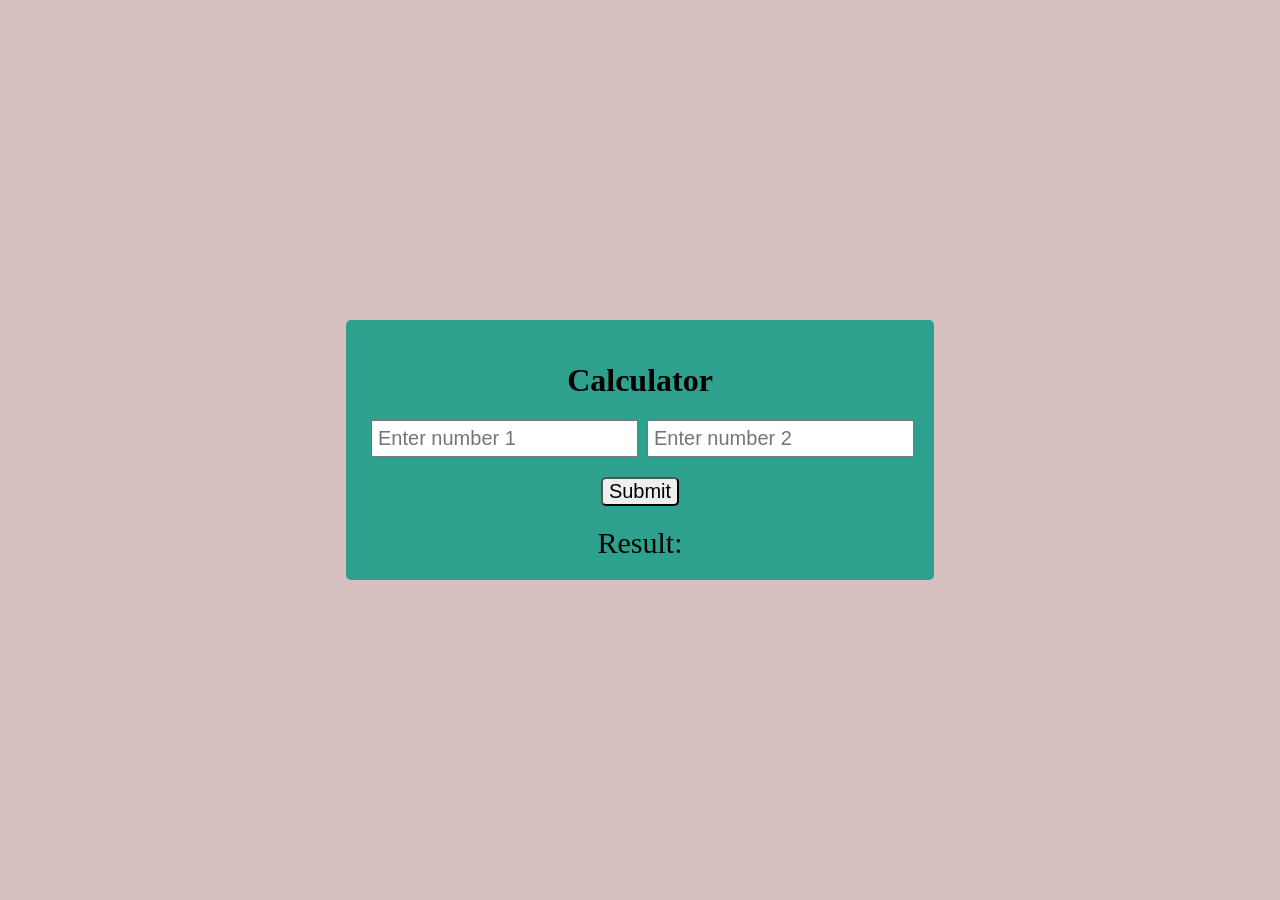
<file: Sum of Two Number/index.html>
<!DOCTYPE html>
<html lang="en">
<head>
    <meta charset="UTF-8">
    <meta name="viewport" content="width=device-width, initial-scale=1.0">
    <title>Calculator</title>
    <link rel="stylesheet" href="style.css">
</head>
<body>

    <div id="root">
        <h1>Calculator</h1>
        <div id="root2">
            <input id="first" type="number" placeholder="Enter number 1">
            <input id="second" type="number" placeholder="Enter number 2">
        </div>
        <button>Submit</button>
        <div id="result">Result: </div>
    </div>
    <script src="first.js"></script>
</body>
</html>
</file>
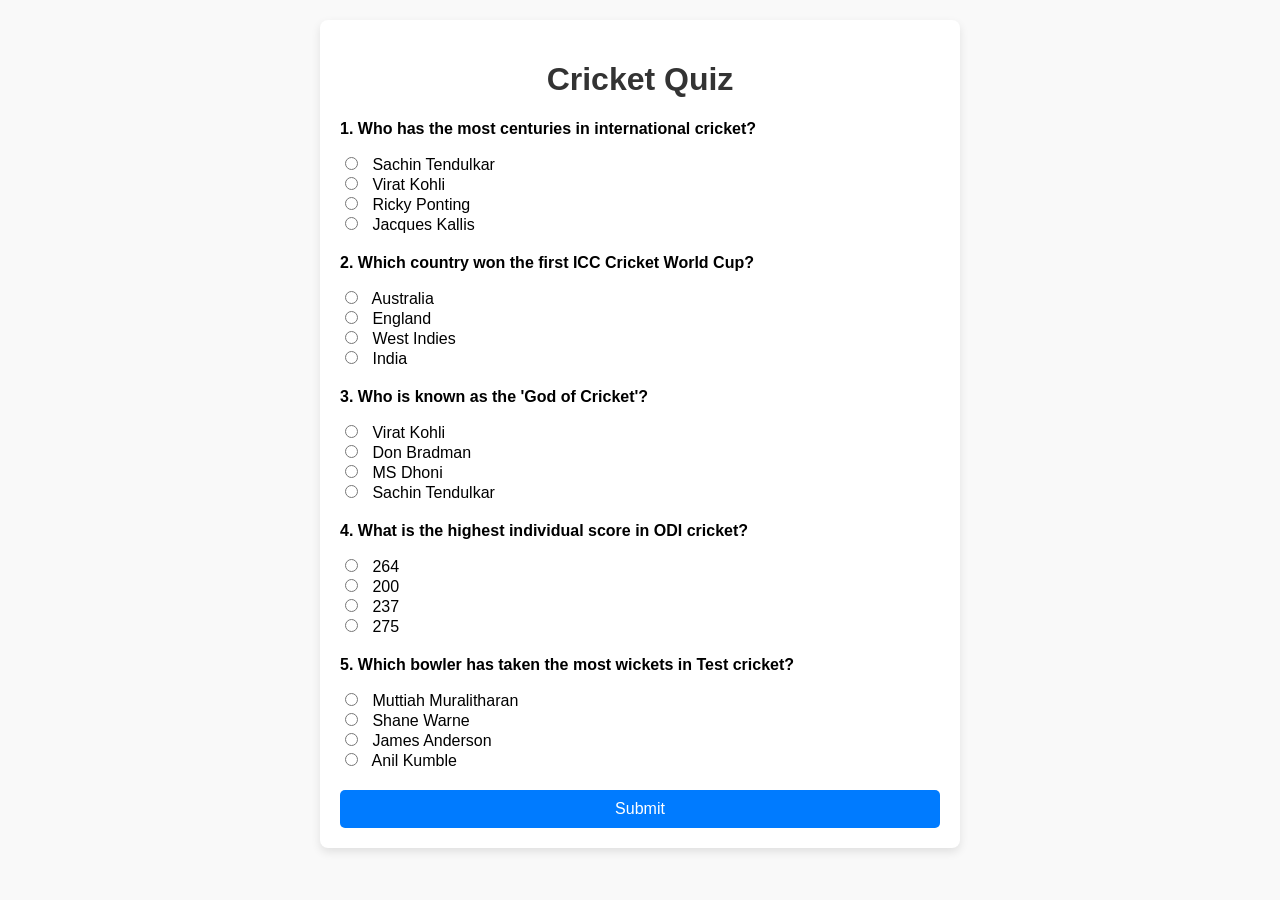
<file: Cricket-Quiz/Quiz/index.html>
<!DOCTYPE html>
<html lang="en">
<head>
    <meta charset="UTF-8">
    <meta name="viewport" content="width=device-width, initial-scale=1.0">
    <title>Cricket Quiz</title>
    <link rel="stylesheet" href="./style.css">
</head>
<body>
    <div class="container">
        <h1>Cricket Quiz</h1>
        <form id="quizForm">
            <div class="question">
                <p>1. Who has the most centuries in international cricket?</p>
                <!-- name/description -->
                <label>
                    <input type="radio" name="q1" value="Sachin Tendulkar"> Sachin Tendulkar
                </label><br>
                <label>
                    <input type="radio" name="q1" value="Virat Kohli"> Virat Kohli
                </label><br>
                <label>
                    <input type="radio" name="q1" value="Ricky Ponting"> Ricky Ponting
                </label><br>
                <label>
                    <input type="radio" name="q1" value="Jacques Kallis"> Jacques Kallis
                </label><br>
            </div>
            <div class="question">
                <p>2. Which country won the first ICC Cricket World Cup?</p>
                <label>
                    <input type="radio" name="q2" value="Australia"> Australia
                </label><br>
                <label>
                    <input type="radio" name="q2" value="England"> England
                </label><br>
                <label>
                    <input type="radio" name="q2" value="West Indies"> West Indies
                </label><br>
                <label>
                    <input type="radio" name="q2" value="India"> India
                </label><br>
            </div>
            <div class="question">
                <p>3. Who is known as the 'God of Cricket'?</p>
                <label>
                    <input type="radio" name="q3" value="Virat Kohli"> Virat Kohli
                </label><br>
                <label>
                    <input type="radio" name="q3" value="Don Bradman"> Don Bradman
                </label><br>
                <label>
                    <input type="radio" name="q3" value="MS Dhoni"> MS Dhoni
                </label><br>
                <label>
                    <input type="radio" name="q3" value="Sachin Tendulkar"> Sachin Tendulkar
                </label><br>
            </div>
            <div class="question">
                <p>4. What is the highest individual score in ODI cricket?</p>
                <label>
                    <input type="radio" name="q4" value="264"> 264
                </label><br>
                <label>
                    <input type="radio" name="q4" value="200"> 200
                </label><br>
                <label>
                    <input type="radio" name="q4" value="237"> 237
                </label><br>
                <label>
                    <input type="radio" name="q4" value="275"> 275
                </label><br>
            </div>
            <div class="question">
                <p>5. Which bowler has taken the most wickets in Test cricket?</p>
                <label>
                    <input type="radio" name="q5" value="Muttiah Muralitharan"> Muttiah Muralitharan
                </label><br>
                <label>
                    <input type="radio" name="q5" value="Shane Warne"> Shane Warne
                </label><br>
                <label>
                    <input type="radio" name="q5" value="James Anderson"> James Anderson
                </label><br>
                <label>
                    <input type="radio" name="q5" value="Anil Kumble"> Anil Kumble
                </label><br>
            </div>
            <button type="submit" class="submit-btn">Submit</button>
        </form>
        <!-- <div class="result" id="result"></div> -->
        <div id="out"></div>
    </div>
    

    <script src="first.js">
       
    </script>
</body>
</html>
</file>
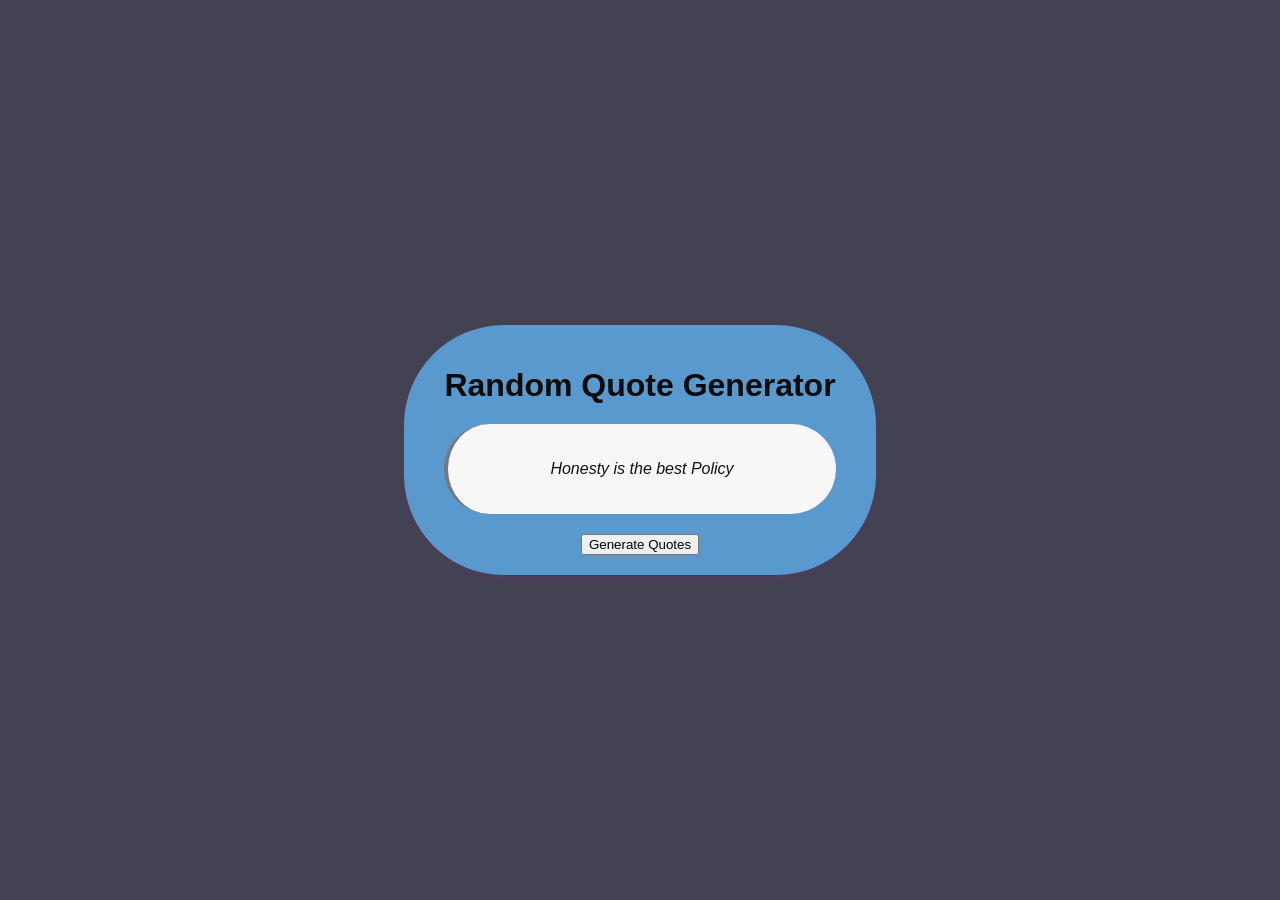
<file: Random Quotes Generator/RQG 2/index.html>
<!DOCTYPE html>
<html lang="en">
<head>
    <meta charset="UTF-8">
    <meta name="viewport" content="width=device-width, initial-scale=1.0">
    <title>Random Quote Generator</title>
    <link rel="stylesheet" href="style.css">
</head>
<body>
    <div class="container">
        <h1>Random Quote Generator</h1>
        <div class="quote-box">
            <p id="current">Honesty is the best Policy</p>
        </div>
        <button>Generate Quotes</button>
    </div>  
    <script src="first.js"></script>  
</body>
</html>
</file>
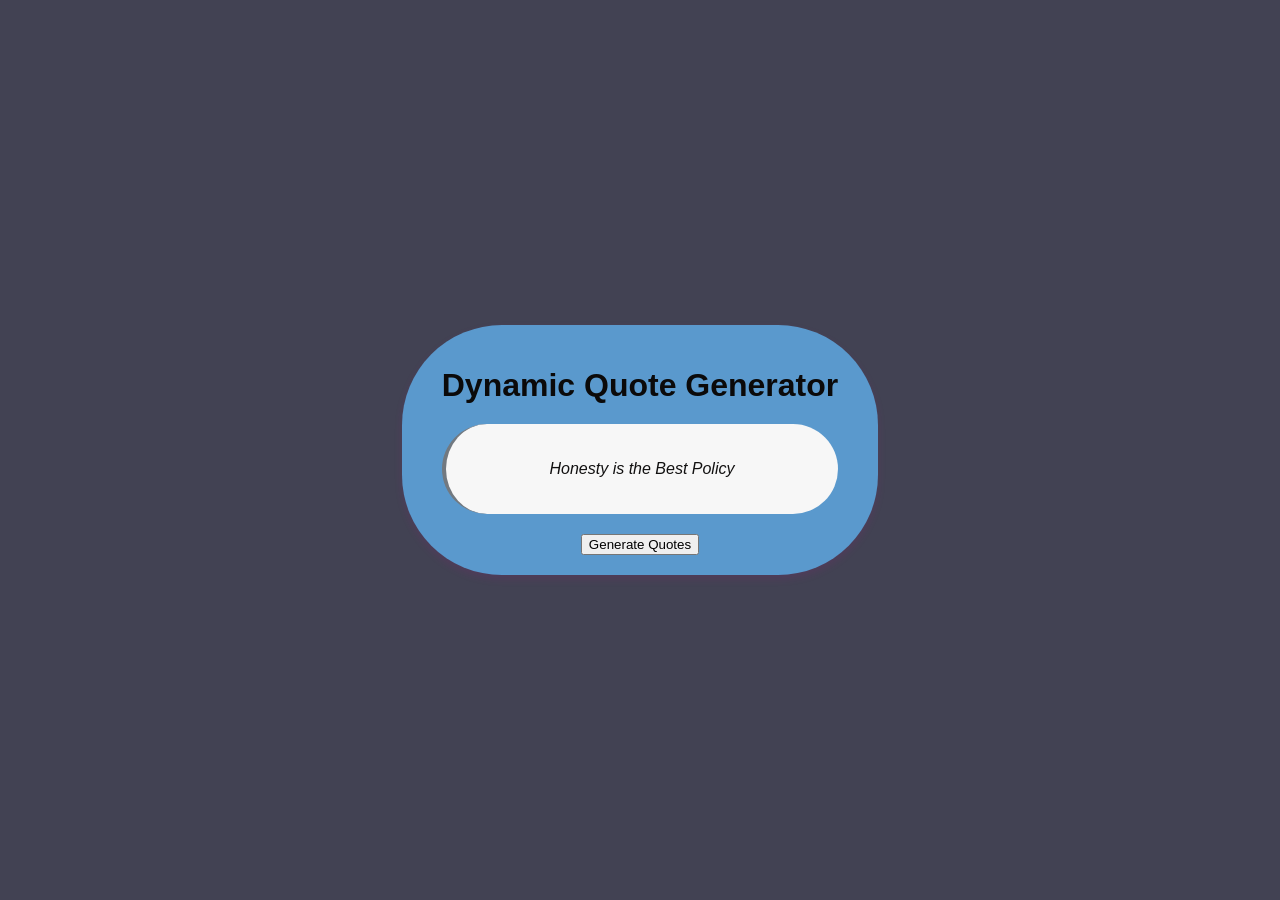
<file: Random Quotes Generator/RQG1/index.html>
<!DOCTYPE html>
<html lang="en">
<head>
  <meta charset="UTF-8">
  <meta name="viewport" content="width=device-width, initial-scale=1.0">
  <title>Dynamic Quote Generator</title>
  <link rel="stylesheet" href="style.css">
  <!-- hmne upar wali line me hmne yha pr css ko add krwaya hai html me rel-> css ko jodo , href-> uska path. -->
</head>
      <body ><!--Everything visible on the screen.-->
        <div class="container">
          <h1>Dynamic Quote Generator</h1>
            <div class="quote-box">
              <p id="quote">Honesty is the Best Policy</p>
            </div>
            <button>Generate Quotes</button>
        </div>
          <script src="first.js"></script><!--ye hmari javascript ki file ko attach krne k liye use ki hai-->
        </body>
</html>



<!-- 
1️⃣ <div>
Short for division
Has no meaning by itself
Used only for layout & structure
Think of <div> as:
📦 An empty box
2️⃣ class="container"
class = a label given to the div
"container" is the name of that label
CSS uses this name to apply styles -->
</file>
<file: Sum of Two Number/style.css>
body{
    padding: 0;
    margin: 0;
    background-color: rgba(196, 160, 160, 0.658);
    display: flex;
    justify-content: center;
    align-items: center;
    height: 100vh;
}

#root{
    background-color: rgb(45, 161, 142);
    text-align: center;
    padding: 20px;
    border-radius: 5px;
}

input{
    font-size: 20px;
    padding: 5px;
    margin-bottom: 10;
    margin-left: 5px;
}

button{
    font-size: 20px;
    margin-bottom: 20px;
    margin-top: 20px;
    border-radius: 5px;
}

#result{
    font-size: 30px;

}
</file>
<file: Cricket-Quiz/Quiz/style.css>
body {
    font-family: Arial, sans-serif;
    margin: 20px;
    background-color: #f9f9f9;
}
.container {
    max-width: 600px;
    margin: 0 auto;
    background: #fff;
    padding: 20px;
    border-radius: 8px;
    box-shadow: 0 4px 10px rgba(0, 0, 0, 0.1);
}
h1 {
    text-align: center;
    color: #333;
}
.question {
    margin-bottom: 20px;
}
.question p {
    font-weight: bold;
}
.question input {
    margin-right: 10px;
}
.submit-btn {
    display: block;
    width: 100%;
    padding: 10px;
    background: #007bff;
    color: white;
    font-size: 16px;
    border: none;
    border-radius: 5px;
    cursor: pointer;
}
.submit-btn:hover {
    background: #0056b3;
}
.result {
    margin-top: 20px;
    text-align: center;
    font-size: 18px;
    font-weight: bold;
    color: green;
}
</file>
<file: Random Quotes Generator/RQG 2/style.css>
body {
    font-family: Arial, sans-serif;
    background-color: #424253;
    color: #121111;
    margin: 0;
    padding: 0;
    display: flex;
    justify-content: center;
    align-items: center;
    height: 100vh;  
  }
  
  .container {
    text-align: center;
    background: #5a99cd;
    padding: 20px 40px;
    border-radius: 100px;
    box-shadow: 0 4px 8px rgba(218, 3, 157, 0.1);
  }
  
  h1 {
    margin-bottom: 20px;
    color: #0b0a0a;
  }
  
  .quote-box {
    margin: 20px 0;
    padding: 20px;
    border-left: 4px solid #727980;
    font-style: italic;
    background: #f7f7f7;
    border-radius: 100px;
  }
</file>
<file: Random Quotes Generator/RQG1/style.css>
body {
    font-family: Arial, sans-serif;
    background-color: #424253;
    color: #121111;
    margin: 0;
    padding: 0;
    display: flex;
    justify-content: center;
    align-items: center;
    height: 100vh;  
  }
  
  .container {
    text-align: center;
    background: #5a99cd;
    padding: 20px 40px;
    border-radius: 100px;
    box-shadow: 0 4px 8px rgba(218, 3, 157, 0.1);
  }
  
  h1 {
    margin-bottom: 20px;
    color: #0b0a0a;
  }
  
  .quote-box {
    margin: 20px 0;
    padding: 20px;
    border-left: 4px solid #727980;
    font-style: italic;
    background: #f7f7f7;
    border-radius: 100px;
  }
</file>
